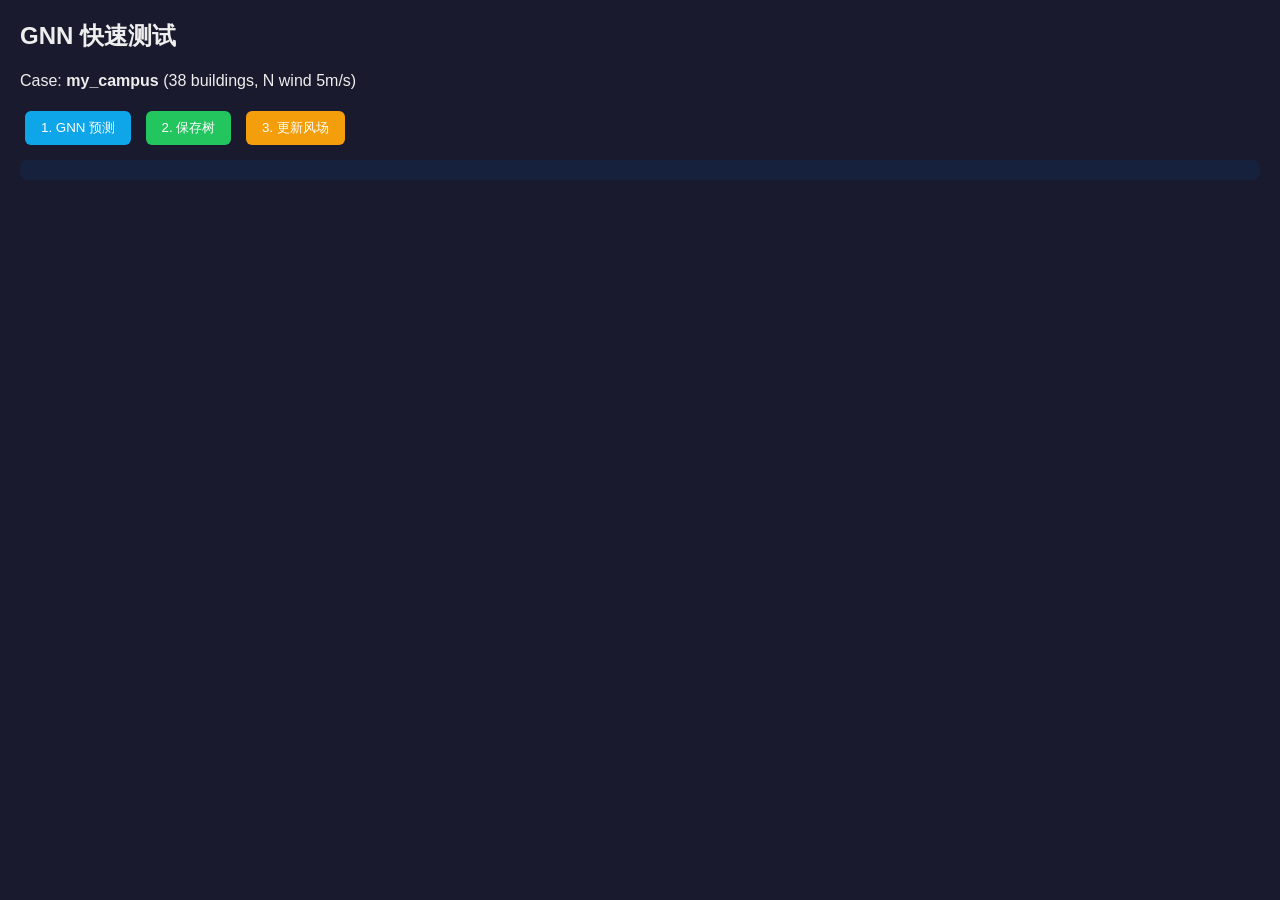
<file: frontend/static/test.html>
<!DOCTYPE html>
<html><head><meta charset="UTF-8"><title>GNN Test</title>
<style>body{font-family:sans-serif;margin:20px;background:#1a1a2e;color:#eee}
button{margin:5px;padding:8px 16px;border-radius:6px;border:none;cursor:pointer}
.btn{background:#0ea5e9;color:#fff}.btn2{background:#22c55e;color:#fff}.btn3{background:#f59e0b;color:#fff}
#result{margin-top:10px;padding:10px;background:#16213e;border-radius:8px}
img{max-width:100%;border-radius:8px;margin-top:10px}
</style></head><body>
<h2>GNN 快速测试</h2>
<p>Case: <b>my_campus</b> (38 buildings, N wind 5m/s)</p>

<button class="btn" onclick="doPredict()">1. GNN 预测</button>
<button class="btn2" onclick="doSaveTree()">2. 保存树</button>
<button class="btn3" onclick="doCorrect()">3. 更新风场</button>

<div id="result"></div>

<script>
var CASE = 'my_campus';  // 只传案例名，后端按 CFD_CASES_DIR 解析

async function doPredict() {
    var r = document.getElementById('result');
    r.innerHTML = '预测中...';
    var resp = await fetch('/api/predict-from-case', {
        method:'POST', headers:{'Content-Type':'application/json'},
        body: JSON.stringify({case_dir: CASE, wind_direction:'N', inlet_speed:5.0})
    });
    var d = await resp.json();
    if (d.success) {
        r.innerHTML = `✅ 预测完成 | 风速: ${d.speed_min.toFixed(1)} - ${d.speed_max.toFixed(1)} m/s<br>
        <img src="${d.image_base64}">`;
    } else {
        r.innerHTML = '❌ ' + JSON.stringify(d);
    }
}

async function doSaveTree() {
    var r = document.getElementById('result');
    var resp = await fetch('/api/save-trees', {
        method:'POST', headers:{'Content-Type':'application/json'},
        body: JSON.stringify({case_dir: CASE, wind_direction:'N', inlet_speed:5.0,
            trees: [{cx:116.3415, cy:39.995, length:80, angle_deg:90}]})
    });
    var d = await resp.json();
    r.innerHTML = d.success ? `✅ 已保存 ${d.num_trees} 排树` : '❌ ' + JSON.stringify(d);
}

async function doCorrect() {
    var r = document.getElementById('result');
    r.innerHTML = '计算中...';
    var resp = await fetch('/api/correct-from-case', {
        method:'POST', headers:{'Content-Type':'application/json'},
        body: JSON.stringify({case_dir: CASE, wind_direction:'N', inlet_speed:5.0})
    });
    var d = await resp.json();
    if (d.success) {
        r.innerHTML = `✅ 修正完成 | ${d.num_trees} 排树 | 风速: ${d.speed_min.toFixed(1)}-${d.speed_max.toFixed(1)} m/s<br>
        <img src="${d.image_base64}">`;
    } else {
        r.innerHTML = '❌ ' + JSON.stringify(d);
    }
}
</script></body></html>
</file>
